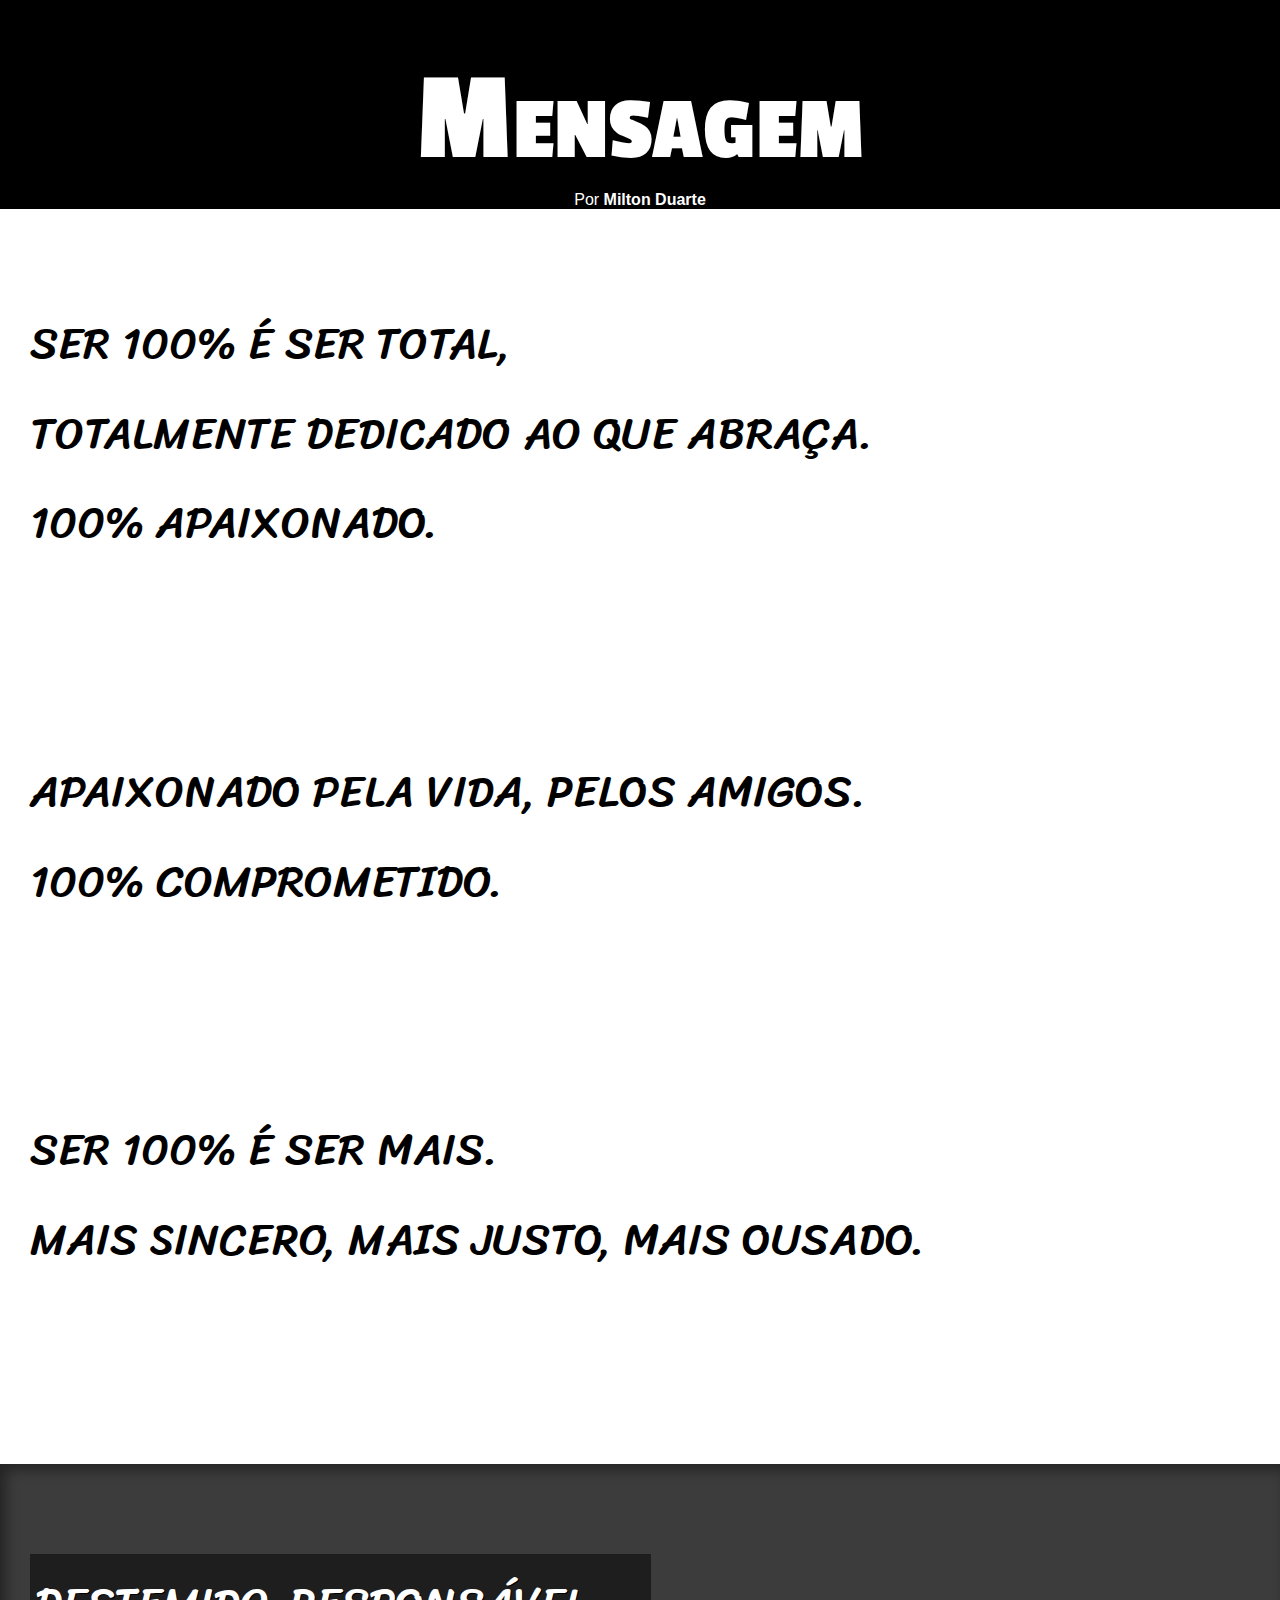
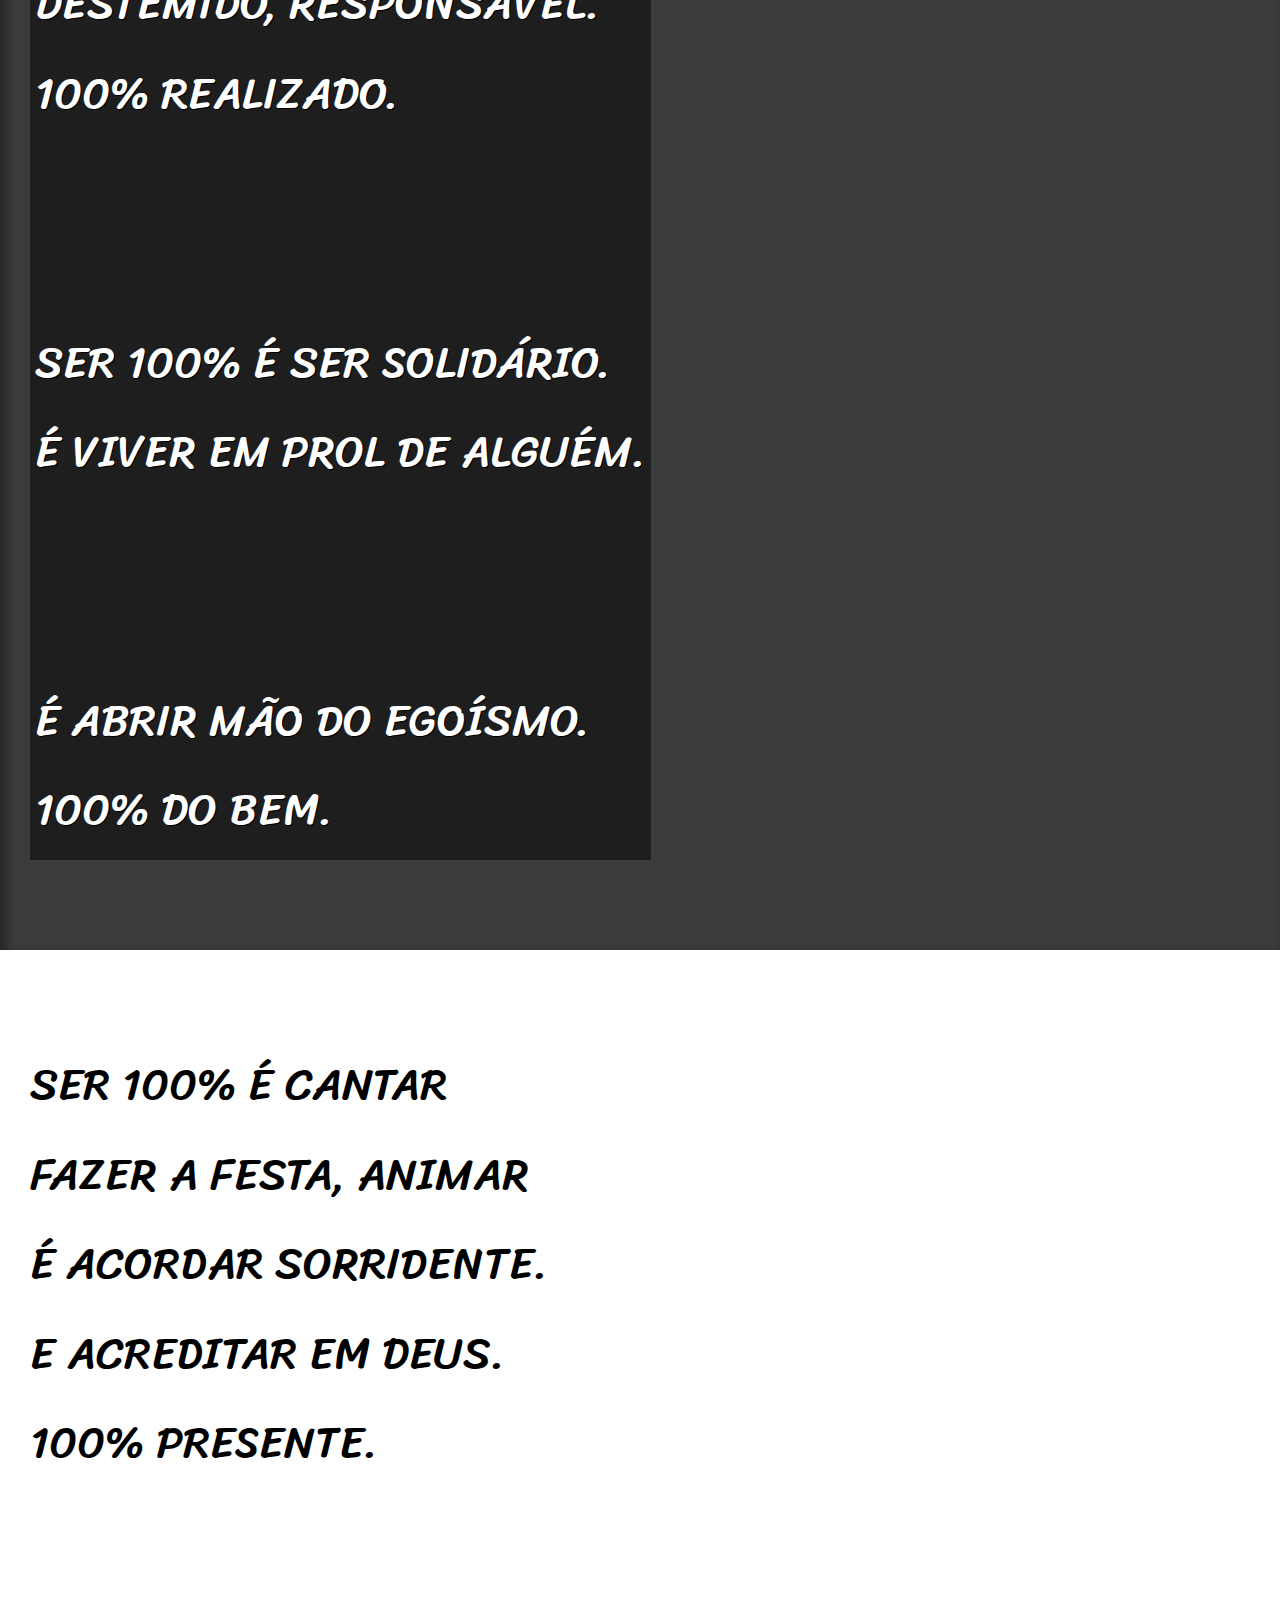
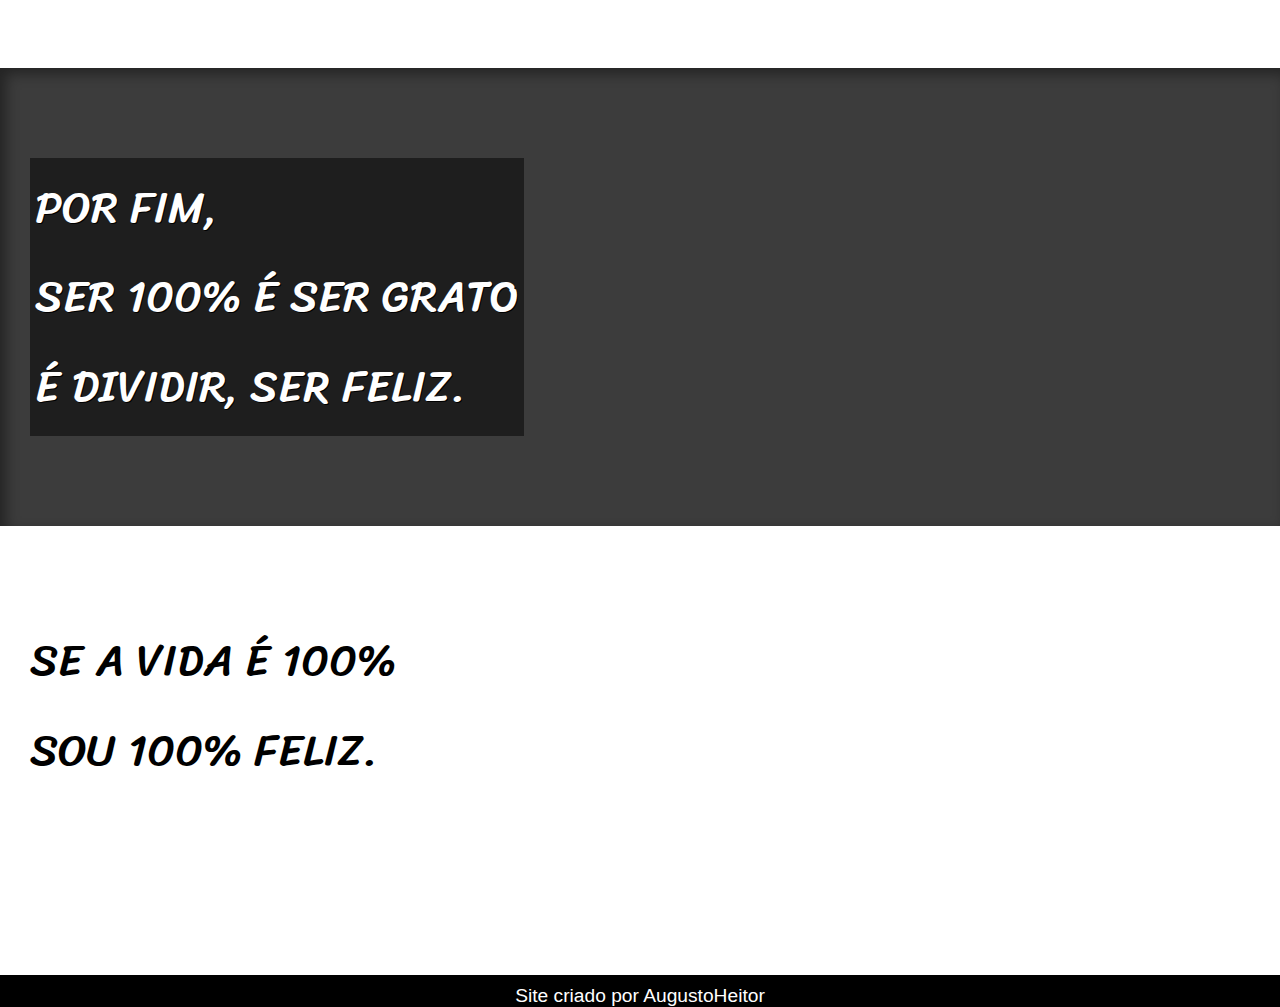
<file: Imagens com efeito Parallax/index.html>
<!DOCTYPE html>
<html lang="pt-br">
<head>
    <meta charset="UTF-8">
    <meta http-equiv="X-UA-Compatible" content="IE=edge">
    <meta name="viewport" content="width=device-width, initial-scale=1.0">
    <title>Imagens com efeito Parallax</title>
    <link rel="stylesheet" href="style.css">
</head>
<body>
    <header>
        <h1>Mensagem</h1>
        Por <a href="https://www.recantodasletras.com.br/mensagens/2372569" target="_blank">Milton Duarte</a>
    </header>
  
    <section class="normal">
        <p>
            SER 100% É SER TOTAL, <br>
            TOTALMENTE DEDICADO AO QUE ABRAÇA. <br>
            100% APAIXONADO. <br>
            <br>
            <br>
            APAIXONADO PELA VIDA, PELOS AMIGOS. <br>
            100% COMPROMETIDO. <br>
            <br>
            <br>
            SER 100% É SER MAIS. <br>
            MAIS SINCERO, MAIS JUSTO, MAIS OUSADO. <br>
        </p>
    </section>
    
    <section class="imagem" id="img1">
        <p>
            DESTEMIDO, RESPONSÁVEL. <br>
            100% REALIZADO. <br>
            <br>
            <br>
            SER 100% É SER SOLIDÁRIO. <br>
            É VIVER EM PROL DE ALGUÉM. <br>
            <br>
            <br>
            É ABRIR MÃO DO EGOÍSMO. <br>
            100% DO BEM. <br>
        </p>
    </section>

    <section class="normal">
        <p>
            SER 100% É CANTAR <br>
            FAZER A FESTA, ANIMAR <br>
            É ACORDAR SORRIDENTE. <br>
            E ACREDITAR EM DEUS. <br>
            100% PRESENTE. <br>
        </p>
    </section>

    <section class="imagem" id="img2">
        <p>
            POR FIM, <br>
            SER 100% É SER GRATO <br>
            É DIVIDIR, SER FELIZ. <br>
        </p>
    </section>
   
    <section class="normal">
        <p>
            SE A VIDA É 100% <br>
            SOU 100% FELIZ. <br>
        </p>
    </section>
    
    <footer>
        <p>Site criado por AugustoHeitor</p>
    </footer>
</body>
</html>
</file>
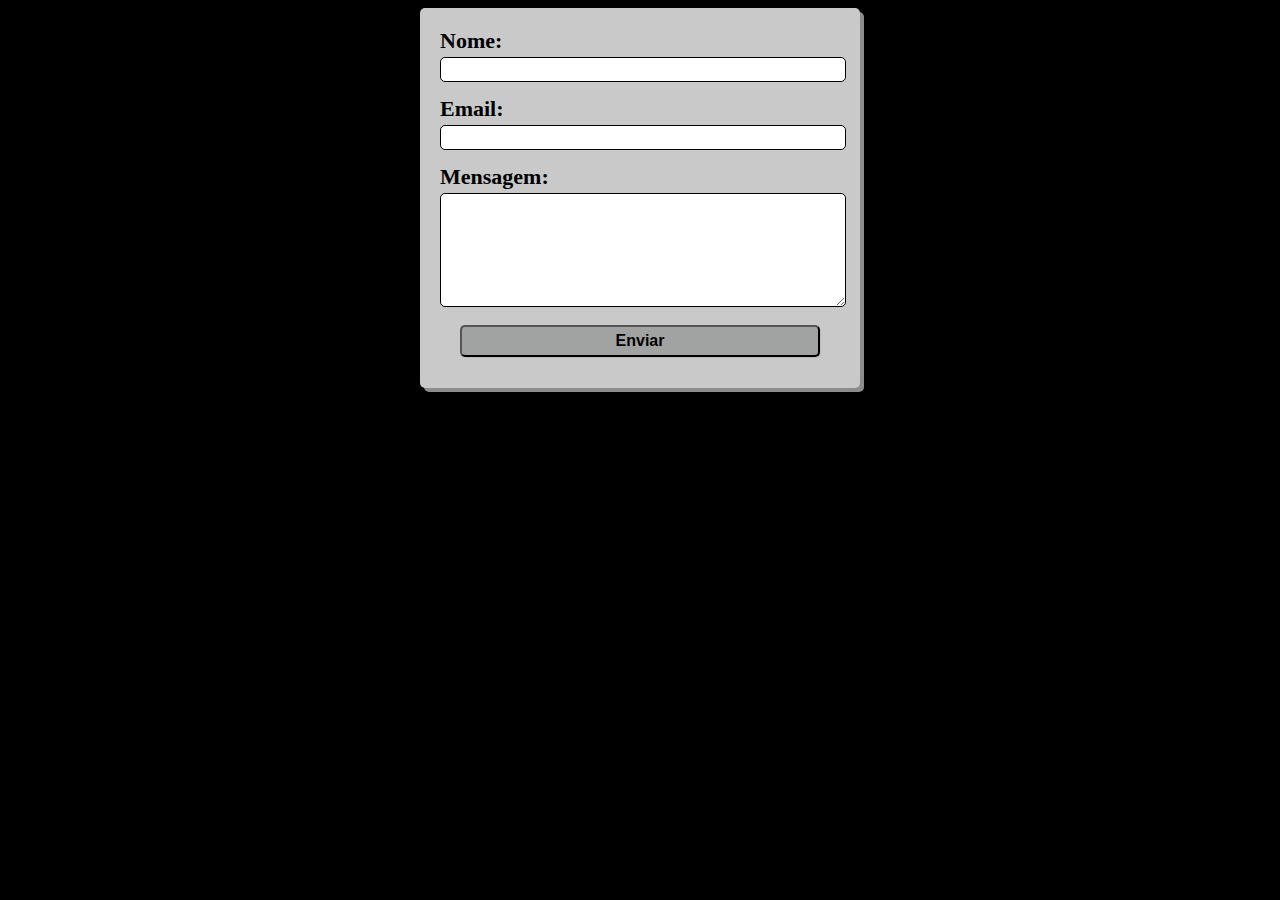
<file: Formulário de contato/contato.html>
<!DOCTYPE html>
<html lang="pt-br">
<head>
    <meta charset="UTF-8">
    <meta http-equiv="X-UA-Compatible" content="IE=edge">
    <meta name="viewport" content="width=device-width, initial-scale=1.0">
    <title>Formulário de Contato</title>
    <link rel="stylesheet" href="style.css">
</head>
<body>
    <div class="box">
        <form action="">
            <div class="marginBox">
                <label for="nome">Nome:</label>
                <input type="text" id="nome" required maxlength="25" minlength="4">
            </div>
            <div class="marginBox">
                <label for="email">Email:</label>
                <input type="email" id="email" required maxlength="50">
            </div>
            <div class="marginBox">
                <label for="textAreaMensagem">Mensagem:</label>
                <textarea name="textAreaMensagem" id="textAreaMensagem" required maxlength="100"></textarea>
            </div>
            <div>
                <button type="submit" class="botao">Enviar</button>
            </div>
        </form>
    </div>
</body>
</html>
</file>
<file: Imagens com efeito Parallax/style.css>
@charset "UTF-8";
@import url('https://fonts.googleapis.com/css2?family=Passion+One&family=Sriracha&display=swap');

:root{
    --font1: 'verdana', Geneva, Tahoma, sans-serif;
    --font2: 'Passion One', cursive;
    --font3: 'Sriracha', cursive;
}

*{
    margin: 0px;
    padding: 0px;
}

html, body{
    min-height: 100vh;
    background-color: darkgray;
    font-family: var(--font1);
}

header{
    background-color: black;
    color: white;
    text-align: center;
}

header > h1{
    padding-top: 50px;
    font-variant: small-caps;
    font-family: var(--font2);
    font-size: 10vw;
}

header > a{
    color: white;
    text-decoration: none;
    font-weight: bold;
}

header > a:hover{
    text-decoration: underline;
}

section > p {
    padding-bottom: 2em;
}

section{
    padding-top: 10vh;
    padding-bottom: 10vh;
    line-height: 2em;
    padding-left: 30px;
    font-family: var(--font3);
    font-size: 3.5vw;
}

section.normal{
    background-color: white;;
    color: black;
}

section.imagem{
    background-color: rgba(0, 0, 0, 0.644);
    color: white;
    box-shadow: inset 6px 6px 13px 0px rgba(0, 0, 0, 0.404);
    background-attachment: fixed;
}

section.imagem > p{
    background-color: rgba(0, 0, 0, 0.486);
    display: inline-block;
    padding: 5px;
    text-shadow: 1px 1px 0px black;
}

section#img1{
    background-image: url(imagens/background001.jpg);
    background-position: right center;
    background-size: cover;
}

section#img2{
    background-image: url(imagens/background002.jpg);
    background-size: cover;
}

footer{
    background-color: black;
    color: white;
    text-align: center;
    padding-top: 10px;
}

footer > p{
    font-size: 1.5vw
}
</file>
<file: Formulário de contato/style.css>
body{
    background-color: black;
}

.box{
    padding: 20px;
    margin: auto;
    background-color: rgb(201, 201, 201);
    width: 400px;
    height: 340px;
    border-radius: 5px;
    box-shadow: 4px 4px rgb(255, 255, 255, 0.548);
}

.marginBox{
    margin-bottom: 14px;
}

input{
    width: 100%;
    border: 1px solid black;
    border-radius: 5px;
    padding-bottom: 7px;
}

textarea{
    width: 100%;
    padding-bottom: 80px;
    border: 1px solid black;
    border-radius: 5px;
}

label{
    display: block;
    font-weight: bold;
    font-size: 22px;
    margin-bottom: 3px;
}

.botao{
    display: block;
    margin: 0 auto;
    width: 90%;
    padding-top: 5px;
    padding-bottom: 5px;
    background-color: rgba(60, 68, 68, 0.281);
    color: black;
    font-size: 16px;
    font-weight: bold;
    border-radius: 5px;
    box-shadow: 1px 1px rgba(60, 68, 68, 0.11)
}

.botao:hover{
    background-color: rgb(51, 54, 53);
    color: rgb(192, 192, 192);
    cursor: pointer;
}
</file>
